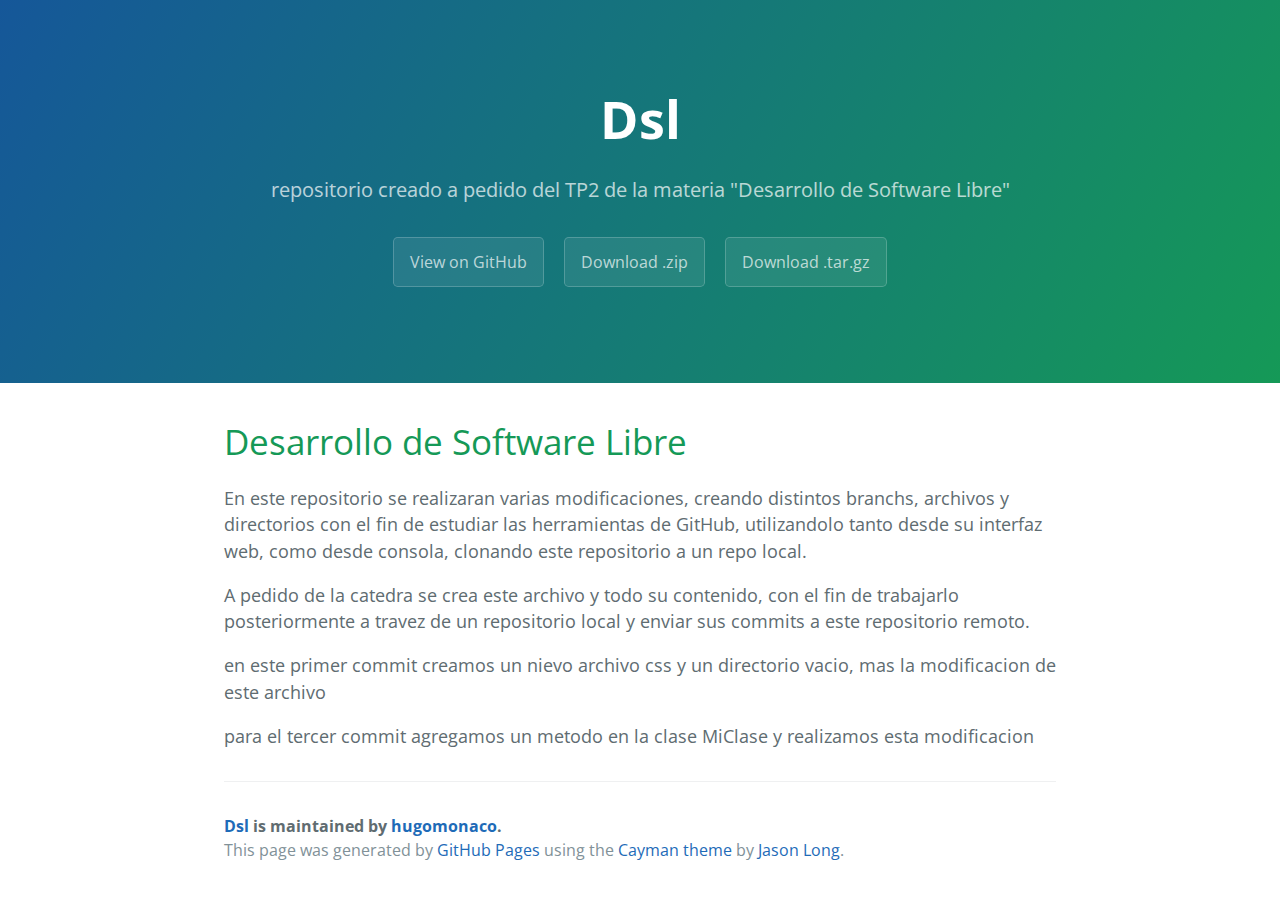
<file: index.html>
<!DOCTYPE html>
<html lang="en-us">
  <head>
    <meta charset="UTF-8">
    <title>Dsl by hugomonaco</title>
    <meta name="viewport" content="width=device-width, initial-scale=1">
    <link rel="stylesheet" type="text/css" href="stylesheets/normalize.css" media="screen">
    <link href='https://fonts.googleapis.com/css?family=Open+Sans:400,700' rel='stylesheet' type='text/css'>
    <link rel="stylesheet" type="text/css" href="stylesheets/stylesheet.css" media="screen">
    <link rel="stylesheet" type="text/css" href="stylesheets/github-light.css" media="screen">
  </head>
  <body>
    <section class="page-header">
      <h1 class="project-name">Dsl</h1>
      <h2 class="project-tagline">repositorio creado a pedido del TP2 de la materia &quot;Desarrollo de Software Libre&quot;</h2>
      <a href="https://github.com/hugomonaco/dsl" class="btn">View on GitHub</a>
      <a href="https://github.com/hugomonaco/dsl/zipball/master" class="btn">Download .zip</a>
      <a href="https://github.com/hugomonaco/dsl/tarball/master" class="btn">Download .tar.gz</a>
    </section>

    <section class="main-content">
      <h1>
<a id="desarrollo-de-software-libre" class="anchor" href="#desarrollo-de-software-libre" aria-hidden="true"><span aria-hidden="true" class="octicon octicon-link"></span></a>Desarrollo de Software Libre</h1>

<p>En este repositorio se realizaran varias modificaciones, creando distintos branchs, archivos y directorios con el fin de estudiar las herramientas de GitHub, utilizandolo tanto desde su interfaz web, como desde consola, clonando este repositorio a un repo local.</p>

<p>A pedido de la catedra se crea este archivo y todo su contenido, con el fin de trabajarlo posteriormente a travez de un repositorio local y enviar sus commits a este repositorio remoto.</p>

<p>en este primer commit creamos un nievo archivo css y un directorio vacio, mas la modificacion de este archivo</p>

<p>para el tercer commit agregamos un metodo en la clase MiClase y realizamos esta modificacion</p>

      <footer class="site-footer">
        <span class="site-footer-owner"><a href="https://github.com/hugomonaco/dsl">Dsl</a> is maintained by <a href="https://github.com/hugomonaco">hugomonaco</a>.</span>

        <span class="site-footer-credits">This page was generated by <a href="https://pages.github.com">GitHub Pages</a> using the <a href="https://github.com/jasonlong/cayman-theme">Cayman theme</a> by <a href="https://twitter.com/jasonlong">Jason Long</a>.</span>
      </footer>

    </section>

  
  </body>
</html>
</file>
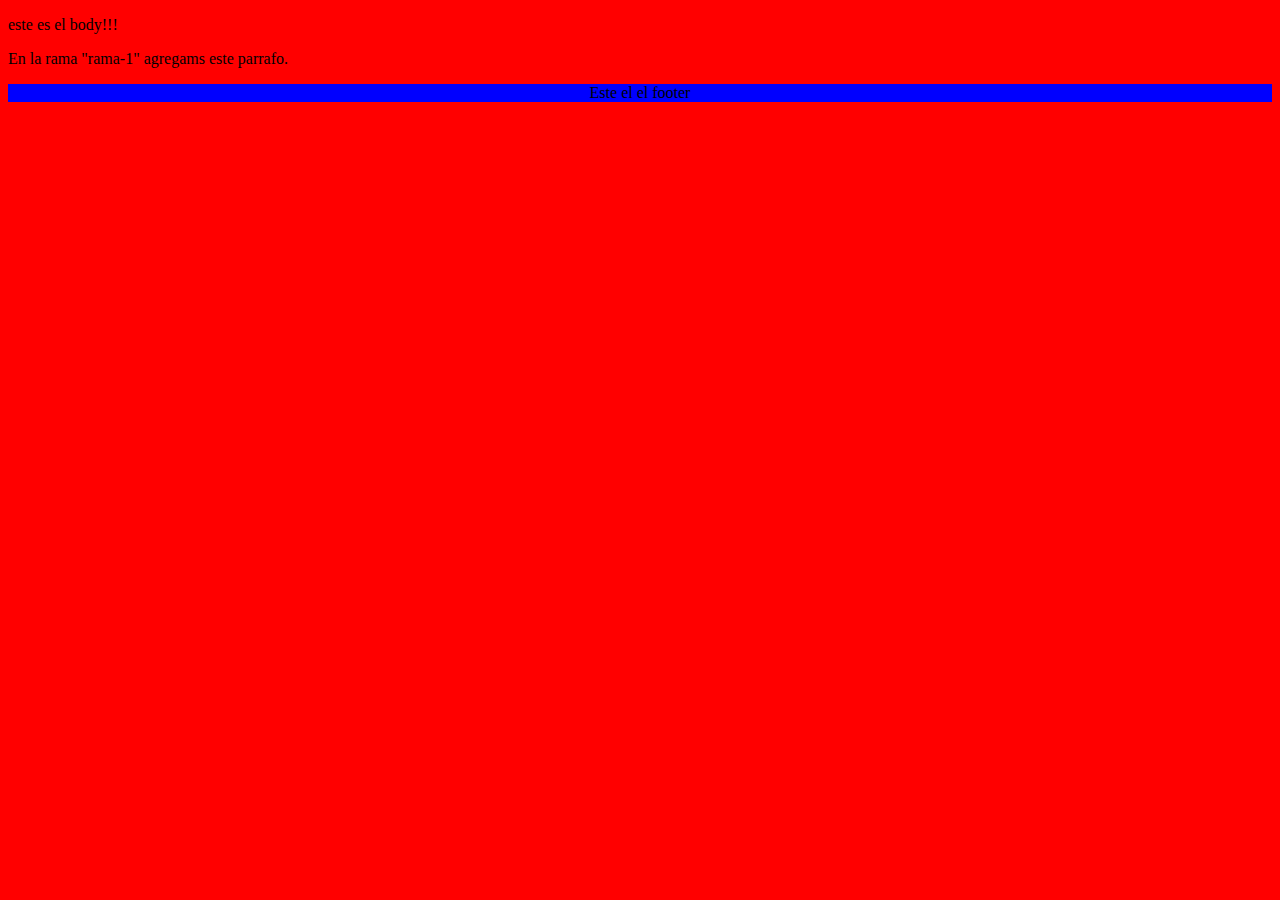
<file: src/index.html>
<!DOCTYPE html>
<html>
	<head>
	<style type="text/css" media="screen">
  		@import '../estilos.css';
	</style>
		<title>Mi HTML</title>
	</head>
	<body class="body">
		<p>este es el body!!!</p>

		<div><p>En la rama "rama-1" agregams este parrafo.</p></div>
	</body>
	<footer id="footer">
		<p>Este el el footer</p>
	</footer>
</html>
</file>
<file: stylesheets/stylesheet.css>
* {
  box-sizing: border-box; }

body {
  padding: 0;
  margin: 0;
  font-family: "Open Sans", "Helvetica Neue", Helvetica, Arial, sans-serif;
  font-size: 16px;
  line-height: 1.5;
  color: #606c71; }

a {
  color: #1e6bb8;
  text-decoration: none; }
  a:hover {
    text-decoration: underline; }

.btn {
  display: inline-block;
  margin-bottom: 1rem;
  color: rgba(255, 255, 255, 0.7);
  background-color: rgba(255, 255, 255, 0.08);
  border-color: rgba(255, 255, 255, 0.2);
  border-style: solid;
  border-width: 1px;
  border-radius: 0.3rem;
  transition: color 0.2s, background-color 0.2s, border-color 0.2s; }
  .btn + .btn {
    margin-left: 1rem; }

.btn:hover {
  color: rgba(255, 255, 255, 0.8);
  text-decoration: none;
  background-color: rgba(255, 255, 255, 0.2);
  border-color: rgba(255, 255, 255, 0.3); }

@media screen and (min-width: 64em) {
  .btn {
    padding: 0.75rem 1rem; } }

@media screen and (min-width: 42em) and (max-width: 64em) {
  .btn {
    padding: 0.6rem 0.9rem;
    font-size: 0.9rem; } }

@media screen and (max-width: 42em) {
  .btn {
    display: block;
    width: 100%;
    padding: 0.75rem;
    font-size: 0.9rem; }
    .btn + .btn {
      margin-top: 1rem;
      margin-left: 0; } }

.page-header {
  color: #fff;
  text-align: center;
  background-color: #159957;
  background-image: linear-gradient(120deg, #155799, #159957); }

@media screen and (min-width: 64em) {
  .page-header {
    padding: 5rem 6rem; } }

@media screen and (min-width: 42em) and (max-width: 64em) {
  .page-header {
    padding: 3rem 4rem; } }

@media screen and (max-width: 42em) {
  .page-header {
    padding: 2rem 1rem; } }

.project-name {
  margin-top: 0;
  margin-bottom: 0.1rem; }

@media screen and (min-width: 64em) {
  .project-name {
    font-size: 3.25rem; } }

@media screen and (min-width: 42em) and (max-width: 64em) {
  .project-name {
    font-size: 2.25rem; } }

@media screen and (max-width: 42em) {
  .project-name {
    font-size: 1.75rem; } }

.project-tagline {
  margin-bottom: 2rem;
  font-weight: normal;
  opacity: 0.7; }

@media screen and (min-width: 64em) {
  .project-tagline {
    font-size: 1.25rem; } }

@media screen and (min-width: 42em) and (max-width: 64em) {
  .project-tagline {
    font-size: 1.15rem; } }

@media screen and (max-width: 42em) {
  .project-tagline {
    font-size: 1rem; } }

.main-content :first-child {
  margin-top: 0; }
.main-content img {
  max-width: 100%; }
.main-content h1, .main-content h2, .main-content h3, .main-content h4, .main-content h5, .main-content h6 {
  margin-top: 2rem;
  margin-bottom: 1rem;
  font-weight: normal;
  color: #159957; }
.main-content p {
  margin-bottom: 1em; }
.main-content code {
  padding: 2px 4px;
  font-family: Consolas, "Liberation Mono", Menlo, Courier, monospace;
  font-size: 0.9rem;
  color: #383e41;
  background-color: #f3f6fa;
  border-radius: 0.3rem; }
.main-content pre {
  padding: 0.8rem;
  margin-top: 0;
  margin-bottom: 1rem;
  font: 1rem Consolas, "Liberation Mono", Menlo, Courier, monospace;
  color: #567482;
  word-wrap: normal;
  background-color: #f3f6fa;
  border: solid 1px #dce6f0;
  border-radius: 0.3rem; }
  .main-content pre > code {
    padding: 0;
    margin: 0;
    font-size: 0.9rem;
    color: #567482;
    word-break: normal;
    white-space: pre;
    background: transparent;
    border: 0; }
.main-content .highlight {
  margin-bottom: 1rem; }
  .main-content .highlight pre {
    margin-bottom: 0;
    word-break: normal; }
.main-content .highlight pre, .main-content pre {
  padding: 0.8rem;
  overflow: auto;
  font-size: 0.9rem;
  line-height: 1.45;
  border-radius: 0.3rem; }
.main-content pre code, .main-content pre tt {
  display: inline;
  max-width: initial;
  padding: 0;
  margin: 0;
  overflow: initial;
  line-height: inherit;
  word-wrap: normal;
  background-color: transparent;
  border: 0; }
  .main-content pre code:before, .main-content pre code:after, .main-content pre tt:before, .main-content pre tt:after {
    content: normal; }
.main-content ul, .main-content ol {
  margin-top: 0; }
.main-content blockquote {
  padding: 0 1rem;
  margin-left: 0;
  color: #819198;
  border-left: 0.3rem solid #dce6f0; }
  .main-content blockquote > :first-child {
    margin-top: 0; }
  .main-content blockquote > :last-child {
    margin-bottom: 0; }
.main-content table {
  display: block;
  width: 100%;
  overflow: auto;
  word-break: normal;
  word-break: keep-all; }
  .main-content table th {
    font-weight: bold; }
  .main-content table th, .main-content table td {
    padding: 0.5rem 1rem;
    border: 1px solid #e9ebec; }
.main-content dl {
  padding: 0; }
  .main-content dl dt {
    padding: 0;
    margin-top: 1rem;
    font-size: 1rem;
    font-weight: bold; }
  .main-content dl dd {
    padding: 0;
    margin-bottom: 1rem; }
.main-content hr {
  height: 2px;
  padding: 0;
  margin: 1rem 0;
  background-color: #eff0f1;
  border: 0; }

@media screen and (min-width: 64em) {
  .main-content {
    max-width: 64rem;
    padding: 2rem 6rem;
    margin: 0 auto;
    font-size: 1.1rem; } }

@media screen and (min-width: 42em) and (max-width: 64em) {
  .main-content {
    padding: 2rem 4rem;
    font-size: 1.1rem; } }

@media screen and (max-width: 42em) {
  .main-content {
    padding: 2rem 1rem;
    font-size: 1rem; } }

.site-footer {
  padding-top: 2rem;
  margin-top: 2rem;
  border-top: solid 1px #eff0f1; }

.site-footer-owner {
  display: block;
  font-weight: bold; }

.site-footer-credits {
  color: #819198; }

@media screen and (min-width: 64em) {
  .site-footer {
    font-size: 1rem; } }

@media screen and (min-width: 42em) and (max-width: 64em) {
  .site-footer {
    font-size: 1rem; } }

@media screen and (max-width: 42em) {
  .site-footer {
    font-size: 0.9rem; } }
</file>
<file: stylesheets/github-light.css>
/*
The MIT License (MIT)

Copyright (c) 2016 GitHub, Inc.

Permission is hereby granted, free of charge, to any person obtaining a copy
of this software and associated documentation files (the "Software"), to deal
in the Software without restriction, including without limitation the rights
to use, copy, modify, merge, publish, distribute, sublicense, and/or sell
copies of the Software, and to permit persons to whom the Software is
furnished to do so, subject to the following conditions:

The above copyright notice and this permission notice shall be included in all
copies or substantial portions of the Software.

THE SOFTWARE IS PROVIDED "AS IS", WITHOUT WARRANTY OF ANY KIND, EXPRESS OR
IMPLIED, INCLUDING BUT NOT LIMITED TO THE WARRANTIES OF MERCHANTABILITY,
FITNESS FOR A PARTICULAR PURPOSE AND NONINFRINGEMENT. IN NO EVENT SHALL THE
AUTHORS OR COPYRIGHT HOLDERS BE LIABLE FOR ANY CLAIM, DAMAGES OR OTHER
LIABILITY, WHETHER IN AN ACTION OF CONTRACT, TORT OR OTHERWISE, ARISING FROM,
OUT OF OR IN CONNECTION WITH THE SOFTWARE OR THE USE OR OTHER DEALINGS IN THE
SOFTWARE.

*/

.pl-c /* comment */ {
  color: #969896;
}

.pl-c1 /* constant, variable.other.constant, support, meta.property-name, support.constant, support.variable, meta.module-reference, markup.raw, meta.diff.header */,
.pl-s .pl-v /* string variable */ {
  color: #0086b3;
}

.pl-e /* entity */,
.pl-en /* entity.name */ {
  color: #795da3;
}

.pl-smi /* variable.parameter.function, storage.modifier.package, storage.modifier.import, storage.type.java, variable.other */,
.pl-s .pl-s1 /* string source */ {
  color: #333;
}

.pl-ent /* entity.name.tag */ {
  color: #63a35c;
}

.pl-k /* keyword, storage, storage.type */ {
  color: #a71d5d;
}

.pl-s /* string */,
.pl-pds /* punctuation.definition.string, string.regexp.character-class */,
.pl-s .pl-pse .pl-s1 /* string punctuation.section.embedded source */,
.pl-sr /* string.regexp */,
.pl-sr .pl-cce /* string.regexp constant.character.escape */,
.pl-sr .pl-sre /* string.regexp source.ruby.embedded */,
.pl-sr .pl-sra /* string.regexp string.regexp.arbitrary-repitition */ {
  color: #183691;
}

.pl-v /* variable */ {
  color: #ed6a43;
}

.pl-id /* invalid.deprecated */ {
  color: #b52a1d;
}

.pl-ii /* invalid.illegal */ {
  color: #f8f8f8;
  background-color: #b52a1d;
}

.pl-sr .pl-cce /* string.regexp constant.character.escape */ {
  font-weight: bold;
  color: #63a35c;
}

.pl-ml /* markup.list */ {
  color: #693a17;
}

.pl-mh /* markup.heading */,
.pl-mh .pl-en /* markup.heading entity.name */,
.pl-ms /* meta.separator */ {
  font-weight: bold;
  color: #1d3e81;
}

.pl-mq /* markup.quote */ {
  color: #008080;
}

.pl-mi /* markup.italic */ {
  font-style: italic;
  color: #333;
}

.pl-mb /* markup.bold */ {
  font-weight: bold;
  color: #333;
}

.pl-md /* markup.deleted, meta.diff.header.from-file */ {
  color: #bd2c00;
  background-color: #ffecec;
}

.pl-mi1 /* markup.inserted, meta.diff.header.to-file */ {
  color: #55a532;
  background-color: #eaffea;
}

.pl-mdr /* meta.diff.range */ {
  font-weight: bold;
  color: #795da3;
}

.pl-mo /* meta.output */ {
  color: #1d3e81;
}
</file>
